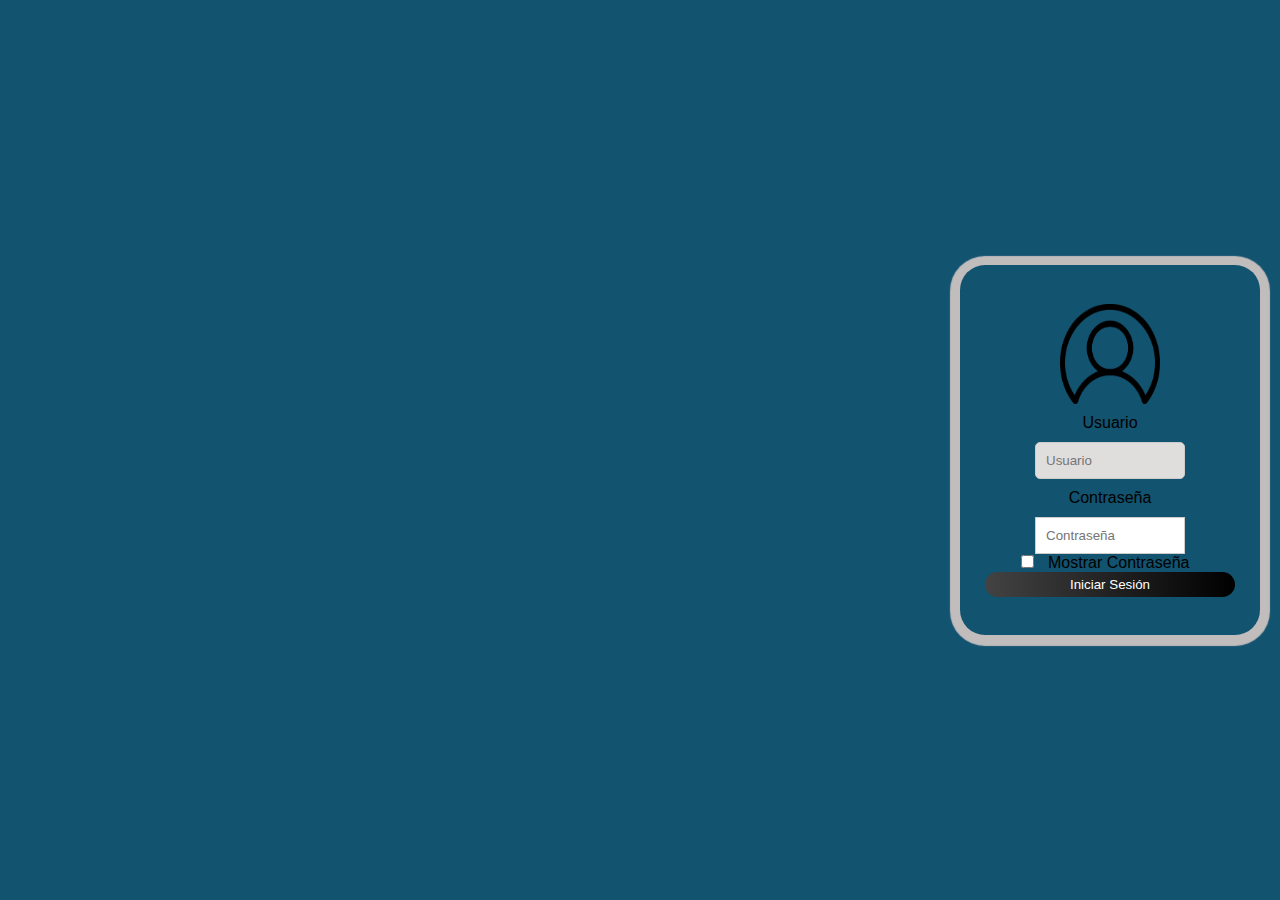
<file: index.html>
<!DOCTYPE html>
<html lang="en">

<head>
    <meta charset="UTF-8">
    <meta name="viewport" content="width=device-width, initial-scale=1.0">
    <title>Inicia Sesión</title>
    <link rel="stylesheet" href="/style.css">
</head>

<body class="bodyLog">

    <a href="index.html"></a>
    <form>
        <img src="./img/user1.png" alt="user1">
        <label for="username">Usuario</label>
        <input type="text" id="username" placeholder="Usuario" required>
        <label for="password">Contraseña</label>
        <input type="password" id="password" placeholder="Contraseña" required>
        <div class="box-visible">
            <input type="checkbox" id="visible">
            <label for="visible">Mostrar Contraseña</label>
        </div>
        <button type="submit" id="submit">Iniciar Sesión</button>

    </form>
    <script src="js/main.js"></script>
    <script src="js/tareas.js"></script>
</body>

</html>
</file>
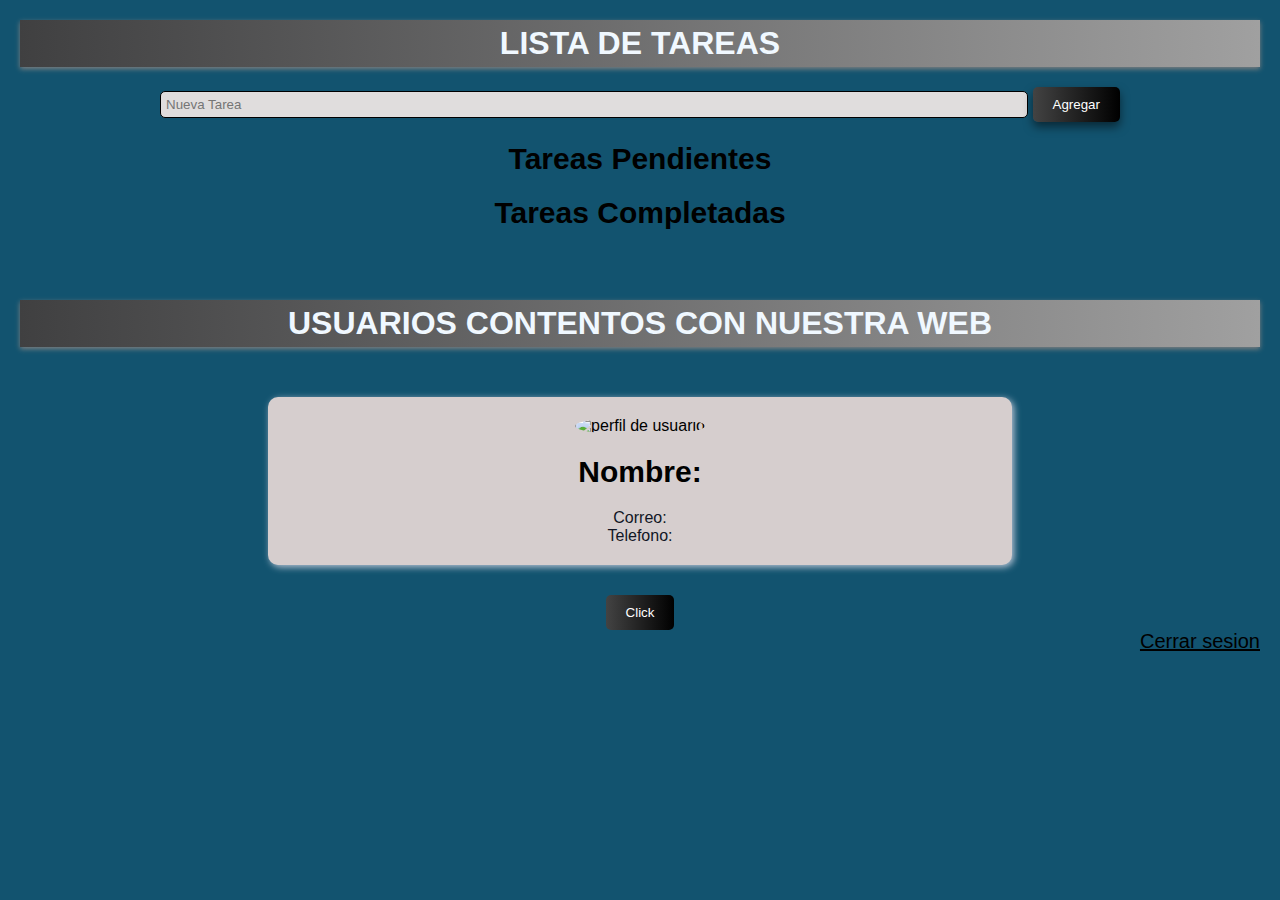
<file: tareas.html>
<!DOCTYPE html>
<html lang="en">

<head>
    <meta charset="UTF-8">
    <meta name="viewport" content="width=device-width, initial-scale=1.0">
    <title>Lista de tareas</title>

    <link rel="stylesheet" href="style.css">
</head>

<body>


    <h1>Lista de Tareas</h1>

    <input type="text" id="nuevaTarea" placeholder="Nueva Tarea">
    <button onclick="agregarTarea()" class="boton1"> Agregar</button>

    <h2>Tareas Pendientes</h2>
    <ul id="tareasPendientes"> </ul>

    <h2>Tareas Completadas</h2>
    <ul id="tareasCompletadas"> </ul>

    <h1 class="userContentos">USUARIOS CONTENTOS CON NUESTRA WEB</h1>

    <div class="contenedor">
        <img class="img2" alt="perfil de usuario" id="foto">
        <h2>Nombre: <span id="nombre"></span></h2>
        <p>Correo: <span id="correo"></span></p>
        <p>Telefono: <span id="telefono"></span></p>
    </div>

    <div class="boton">
        <button id="boton">Click</button>
    </div>


    <a href="index.html"> Cerrar sesion</a>

    <script src="js/main.js"></script>
    <script src="js/tareas.js"></script>
</body>

</html>
</file>
<file: style.css>
* {
    padding: 0;
    margin: 0;
    box-sizing: border-box;
    font-family: 'Segoe UI', Tahoma, Geneva, Verdana, sans-serif;
}

.bodyLog {
    width: 100%;
    height: 100vh;
    display: flex;
    justify-content: center;
    align-items: center;
}

a {
    display: flex;
    justify-content: end;
    align-items: end;
    color: black;
    font-size: 20px;
    margin: auto;
}

form {
    width: 300px;
    height: 370px;
    display: flex;
    justify-content: center;
    align-items: center;
    flex-direction: column;
    box-shadow: 0px 1px 1px 10px rgb(194, 189, 189);
    border-radius: 25px;

}

form img {
    width: 100px;
    height: 100px;
}

form input[type="text"],
input[type="password"] {
    outline: 0;
    border: 1px solid #ccc;
    width: 150px;
    padding: 10px;
}

form label {
    font-weight: 500;
    padding: 10px;
}

.box.visible {
    width: 100%;
    height: auto;
    display: flex;
    justify-content: center;
    align-items: center;
}

form button {
    outline: 0;
    border: 0;
    background-color: black;
    border-radius: 20px;
    cursor: pointer;
    width: 250px;
    padding: 5px;
    transition: all .3s ease-in-out;
    text-align: center;
    color: #fff;
    font-weight: 500;
}

form button:hover {
    opacity: 75;
    background-color: rgb(196, 192, 192);
}



body {
    font-family: Arial, Helvetica, sans-serif;
    text-align: center;
    padding: 20px;
    background-color: #12536F;
}

h1,
h2 {
    color: white;
}

ul {
    list-style-type: none;
    padding: 0;
    margin: 0;

}

li {
    background-color: #9B9B9B;
    margin-bottom: 10px;
    padding: 10px;
    border-radius: 5px;
    display: flex;
    justify-content: space-between;
    align-items: center;
    width: 60%;
    margin: 0 auto;
    background-color: rgb(214, 206, 206);
    margin-top: 50px;
    padding: 20px;
    box-shadow: 2px 2px 7px rgb(187, 198, 214);
    border-radius: 10px;
    font-size: 15px;

}


input[type="text"] {
    width: 70%;
    padding: 5px;
    border-radius: 5px;
    border: 1px solid rgb(0, 0, 0);
    background-color: #e0dddd;

}

button {
    background-color: black;
    color: white;
    padding: 5px 10px;
    border-radius: 5px;
    cursor: pointer;

}

button:hover {
    background-color: white;
    color: black;
}

li,
.boton1,
.nuevaTarea {
    box-shadow: 0 5px 10px rgb(0, 0, 0, 0.5);
    margin-top: 20px;

}


h1 {
    background: linear-gradient(to right, rgb(64, 64, 65), rgb(160, 160, 160));
    margin: 0px;
    text-align: center;
    text-transform: uppercase;
    color: aliceblue;
    padding: 5px;
    box-shadow: 0px 2px 5px gray;

}

.userContentos {

    background: linear-gradient(to right, rgb(64, 64, 65), rgb(160, 160, 160));
    margin: 0px;
    text-align: center;
    text-transform: uppercase;
    color: aliceblue;
    padding: 5px;
    box-shadow: 0px 2px 5px gray;
    margin-top: 70px;

}

.contenedor {
    width: 60%;
    max-width: 1200px;
    margin: 0 auto;
    background-color: rgb(214, 206, 206);
    text-align: center;
    margin-top: 50px;
    padding: 20px;
    box-shadow: 2px 2px 7px rgb(187, 198, 214);
    border-radius: 10px;
}

@media (max-width: 600px) {
    .contenedor {
        width: 90%;
    }
}

h2,
p {
    color: rgb(17, 22, 37);
}

h2 span,
p span {
    color: rgb(119, 137, 172);
}

.img2 {
    border-radius: 50%;
    width: 100px;
}

.boton {
    display: flex;
    justify-content: center;
    margin-top: 30px;
}

button {
    border: none;
    background: linear-gradient(to right, rgb(67, 67, 67), rgb(0, 0, 0));
    color: #fff;
    padding: 10px 20px;
    cursor: pointer;
    border-radius: 5px;
    transition: all ease 400ms;
}

button:hover {
    transform: scale(1.1);
}

h2 {
    font-size: 30px;
    color: black;
    margin-top: 20px;
    margin-bottom: 20px;
}
</file>
